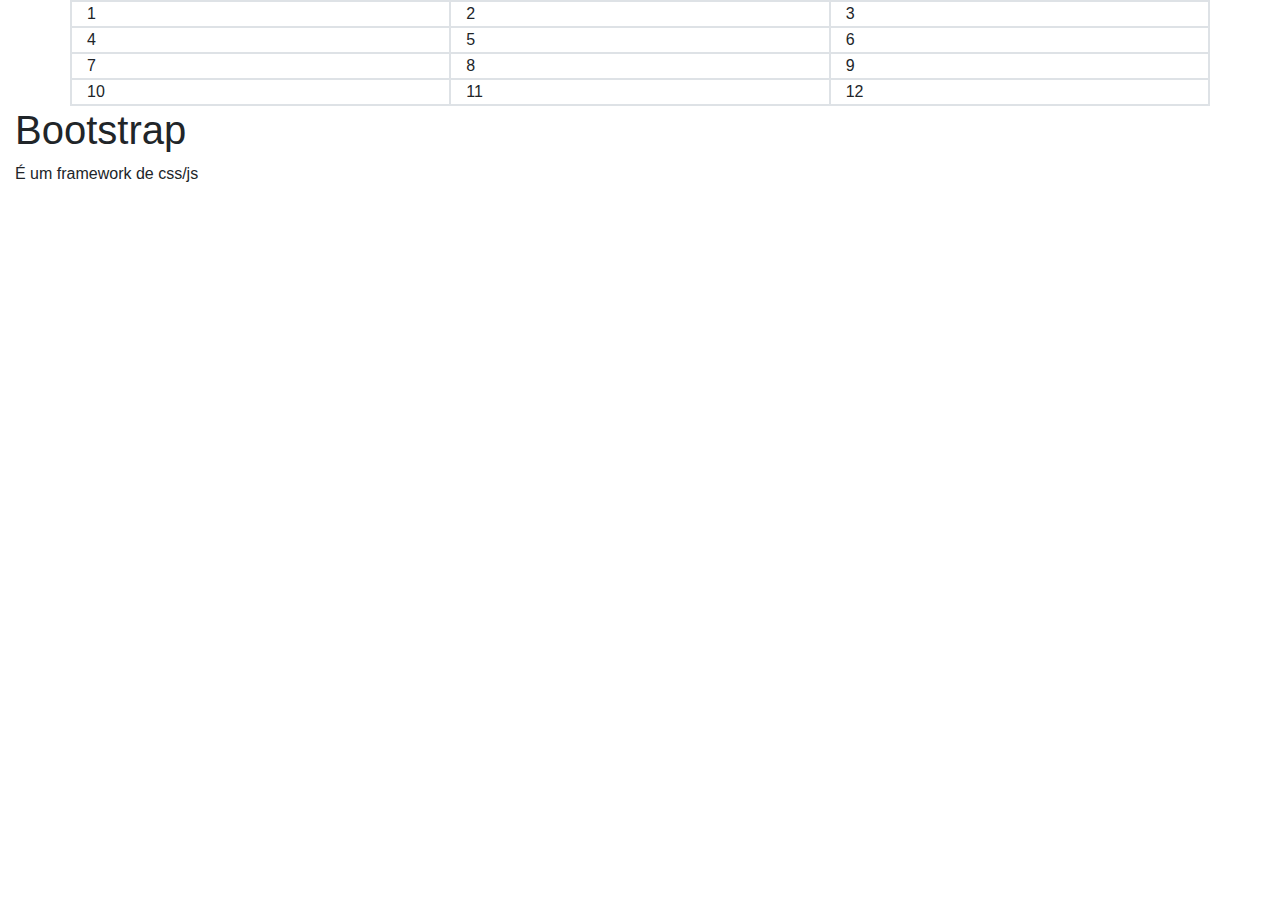
<file: Projeto_Bootstrap/index.html>
<!DOCTYPE html>
<html lang="pt-br">
<head>
    <meta charset="UTF-8">
    <meta http-equiv="X-UA-Compatible" content="IE=edge">
    <meta name="viewport" content="width=device-width, initial-scale=1.0">
    <title>Document</title>
    <link rel="stylesheet" href="css/bootstrap.css">

</head>
<body>
    <div class="container"> 

        <div class="row border">
            <div class="col-12 col-sm-6 col-md-4 border">1</div>
            <div class="col-12 col-sm-6 col-md-4 border">2</div>
            <div class="col-12 col-sm-6 col-md-4 border">3</div>
            <div class="col-12 col-sm-6 col-md-4 border">4</div>
            <div class="col-12 col-sm-6 col-md-4 border">5</div>
            <div class="col-12 col-sm-6 col-md-4 border">6</div>
            <div class="col-12 col-sm-6 col-md-4 border">7</div>
            <div class="col-12 col-sm-6 col-md-4 border">8</div>
            <div class="col-12 col-sm-6 col-md-4 border">9</div>
            <div class="col-12 col-sm-6 col-md-4 border">10</div>
            <div class="col-12 col-sm-6 col-md-4 border">11</div>
            <div class="col-12 col-sm-6 col-md-4 border">12</div>
        </div>
    </div>
    <div class="container-fluid"> 
        <h1>Bootstrap</h1>
        <p>É um framework de css/js</p>  
        
    </div>



    <!--CDN-->
    <script src="https://code.jquery.com/jquery-3.3.1.slim.min.js" integrity="sha384-q8i/X+965DzO0rT7abK41JStQIAqVgRVzpbzo5smXKp4YfRvH+8abtTE1Pi6jizo" crossorigin="anonymous"></script>
    <script src="https://cdnjs.cloudflare.com/ajax/libs/popper.js/1.14.3/umd/popper.min.js" integrity="sha384-ZMP7rVo3mIykV+2+9J3UJ46jBk0WLaUAdn689aCwoqbBJiSnjAK/l8WvCWPIPm49" crossorigin="anonymous"></script>
    <script src="https://stackpath.bootstrapcdn.com/bootstrap/4.1.3/js/bootstrap.min.js" integrity="sha384-ChfqqxuZUCnJSK3+MXmPNIyE6ZbWh2IMqE241rYiqJxyMiZ6OW/JmZQ5stwEULTy" crossorigin="anonymous"></script>
    
    <!--Local
    <script src="js/bootstrap.js"></script>-->
    <script src="js/jquery-3.3.1.slim.min.js"></script>
    <script src="js/popper.min.js"></script>
    <script src="js/bootstrap.min.js"></script>

</body>
</html>
</file>
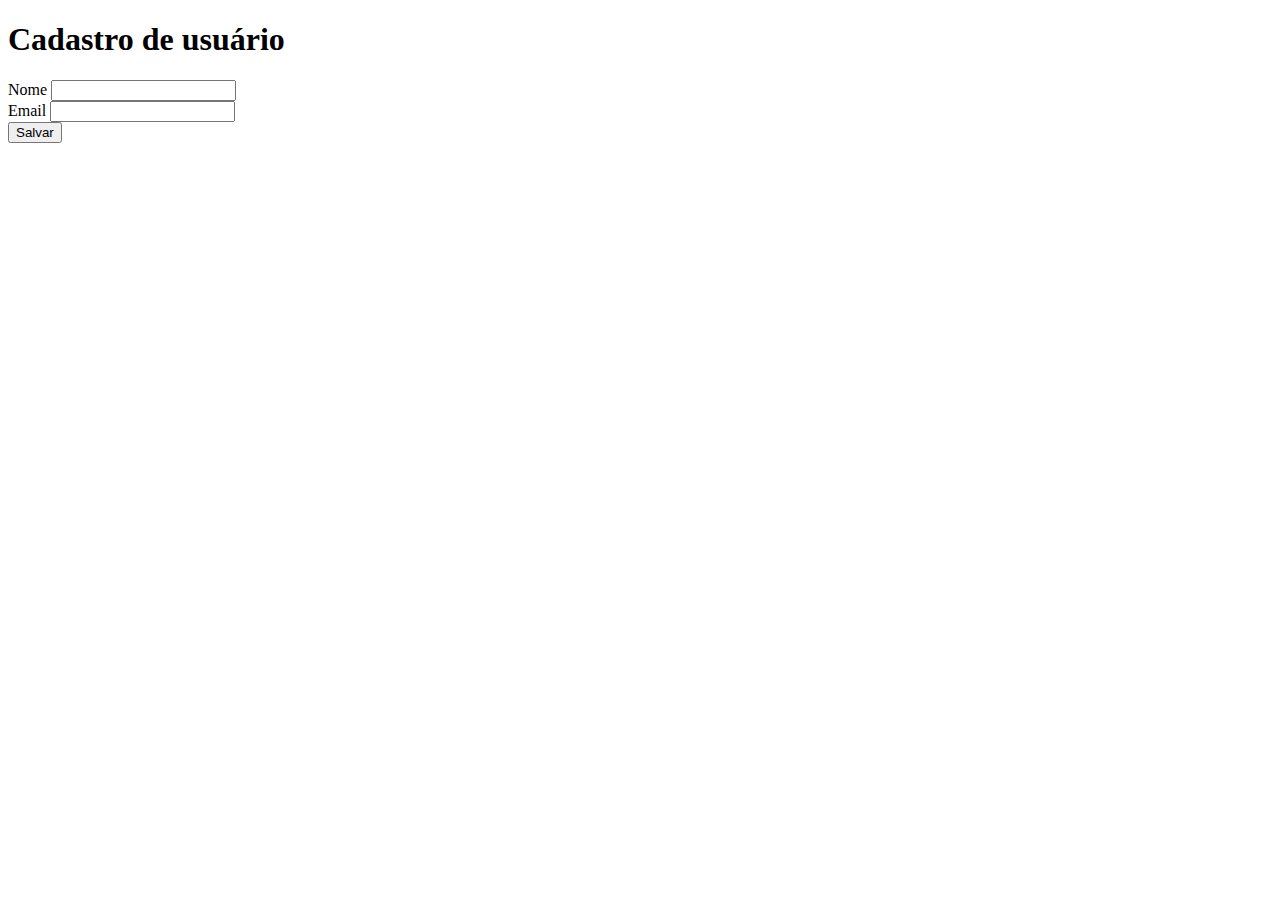
<file: aula6/cadastro.html>
<!DOCTYPE html>
<html lang="en">
<head>
    <meta charset="UTF-8">
    <meta http-equiv="X-UA-Compatible" content="IE=edge">
    <meta name="viewport" content="width=device-width, initial-scale=1.0">
    <title>Document</title>
</head>
<body>
    <h1>Cadastro de usuário</h1>
    <form action="cadastro.php" method="GET">
        <div>
            <label for="nome">Nome</label>
            <input type="text" name="nome">
        </div>
        <div>
            <label for="">Email</label>
            <input type="email" name="email">
        </div>
        <button type="submit">Salvar</button>

    </form>

</body>
</html>
</file>
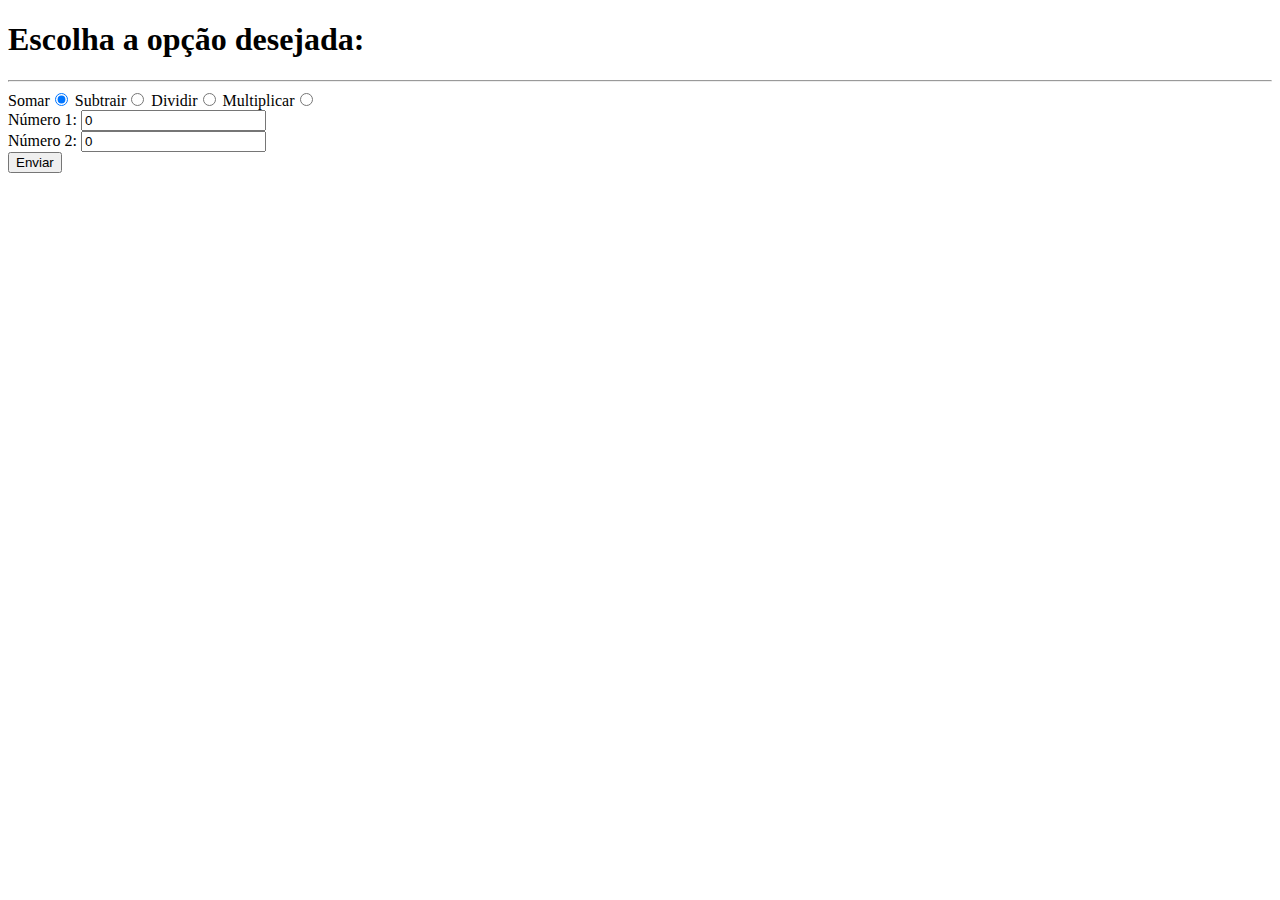
<file: lista4/ex1.html>
<!DOCTYPE html>
<html>

<head>
    <meta charset="utf-8">
</head>

<body>
    <h1>Escolha a opção desejada:</h1>
    <hr>
    <form action="exercicio1.php" method="post" name="form">
        Somar<input type="radio" checked name="optOperacao" value="soma">
        Subtrair<input type="radio" name="optOperacao" value="sub">
        Dividir<input type="radio" name="optOperacao" value="div">
        Multiplicar<input type="radio" name="optOperacao" value="mult">
        <br> Número 1: <input type="number" value="0" name="txtNum1"><br> Número 2: <input type="number" value="0" name="txtNum2">
        <br>
        <input type="submit" value="Enviar">
    </form>
</body>

</html>
</file>
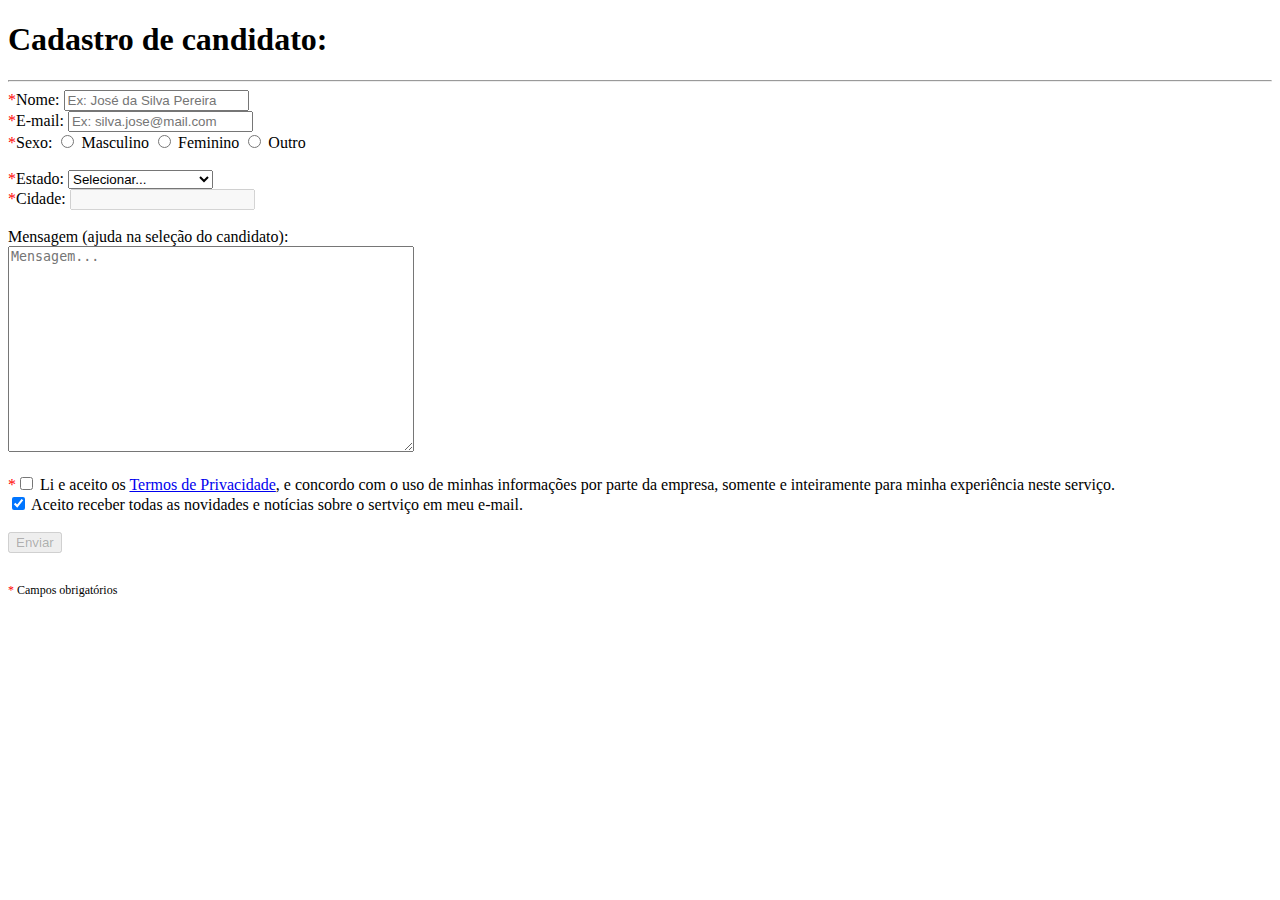
<file: lista4/ex2.html>
<!DOCTYPE html>
<html>

<head>
    <meta charset="utf-8">
</head>

<script>
    function habilitar() {
        var estado = document.querySelector('#estado');
        var index = estado.selectedIndex;
        if (index != 0) {
            document.querySelector('#cidade').disabled = false;
        } else {
            document.querySelector('#cidade').value = "";
            document.querySelector('#cidade').disabled = true;
        }
    }

    function enviar() {
        var enviar = document.querySelector('#termos');
        if (enviar.checked) {
            document.querySelector('#btnEnviar').disabled = false;
        } else {
            document.querySelector('#btnEnviar').disabled = true;
        }
    }
</script>

<style>
    #obr {
        color: red;
    }
</style>

<body>
    <h1>Cadastro de candidato:</h1>
    <hr>
    <form action="ex2.php" method="post" name="form">
        <label id="obr">*</label>Nome: <input type="text" name="txtNome" placeholder="Ex: José da Silva Pereira">
        <br><label id="obr">*</label>E-mail: <input type="text" name="txtEmail" placeholder="Ex: silva.jose@mail.com">
        <br><label id="obr">*</label>Sexo:
        <input type="radio" name="optSexo" value="Masculino"> Masculino
        <input type="radio" name="optSexo" value="Feminino"> Feminino
        <input type="radio" name="optSexo" value="Outro"> Outro

        <br><br><label id="obr">*</label>Estado: <select id="estado" name="selEstado" onchange="habilitar()">
            <option>Selecionar...</option>
            <option>Acre</option>
            <option>Alagoas</option>
            <option>Amapá</option>
            <option>Amazonas</option>
            <option>Bahia</option>
            <option>Ceará</option>
            <option>Distrito Federal</option>
            <option>Espírito Santo</option>
            <option>Goiás</option>
            <option>Maranhão</option>
            <option>Mato Grosso</option>
            <option>Mato Grosso do Sul</option>
            <option>Minas Gerais</option>
            <option>Pará</option>
            <option>Paraíba</option>
            <option>Paraná</option>
            <option>Pernambuco</option>
            <option>Piauí</option>
            <option>Rio de Janeiro</option>
            <option>Rio Grande do Norte</option>
            <option>Rio Grande do Sul</option>
            <option>Rondônia</option>
            <option>Roraima</option>
            <option>Santa Catarina</option>
            <option>São Paulo</option>
            <option>Sergipe</option>
            <option>Tocantins</option>
        </select>
        <br><label id="obr">*</label>Cidade: <input id="cidade" type="text" name="txtCidade" disabled>

        <br><br> Mensagem (ajuda na seleção do candidato):
        <br><textarea name="txtMessage" placeholder="Mensagem..." style="height: 200px; width: 400px;" maxlength="500px"></textarea>

        <br><br><label id="obr">*</label><input id="termos" type="checkbox" name="chkTermos" onclick="enviar()"> Li e aceito os <a href="termos.htm">Termos de Privacidade</a>, e concordo com o uso de minhas informações por parte da empresa, somente e
        inteiramente para minha experiência neste serviço.
        <br><input type="checkbox" name="chkNoticias" checked> Aceito receber todas as novidades e notícias sobre o sertviço em meu e-mail.


        <br><br><input id="btnEnviar" type="submit" value="Enviar" disabled>

        <br><br>
        <p style="font-size: 12px;"><span id="obr">*</span> Campos obrigatórios</p>
    </form>
</body>

</html>
</file>
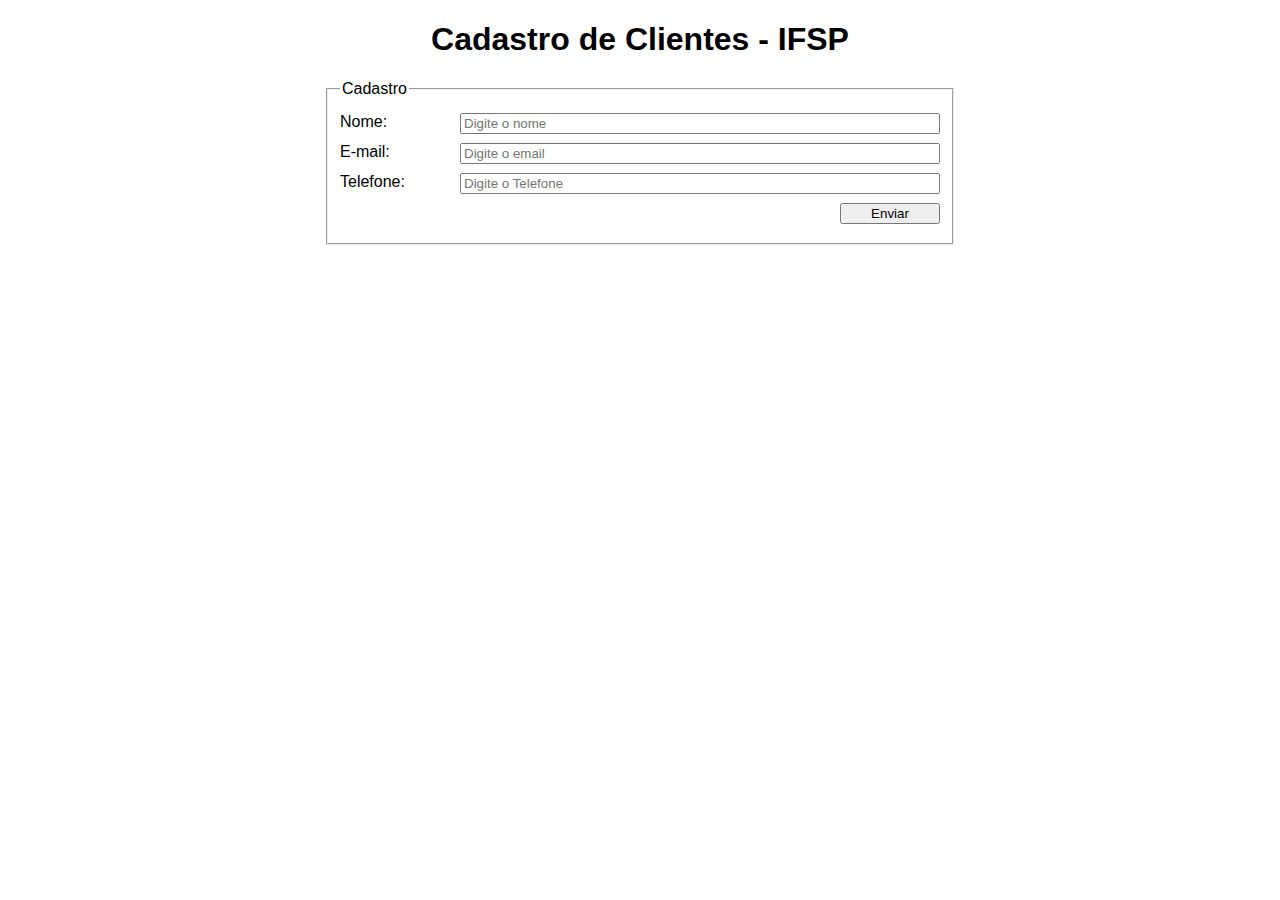
<file: projeto01/cadastro_usuario.html>
<!DOCTYPE html>
<html lang="en">
<head>
    <meta charset="UTF-8">
    <meta http-equiv="X-UA-Compatible" content="IE=edge">
    <meta name="viewport" content="width=device-width, initial-scale=1.0">
    <title>Cadastro de clientes</title>
    <link rel="stylesheet" href="estilo.css">
</head>
<body>
    <h1>Cadastro de Clientes  - IFSP</h1>
    <div id="teste">
        <form method="post" action="cadastro_usuario.php">
            <fieldset>
                <legend>Cadastro</legend>
                <div class="form-item">
                    <label for="nome">Nome:</label>
                    <input type="text" id="nome" name="nome" placeholder="Digite o nome">
                </div>
                <div class="form-item">
                    <label for="email">E-mail:</label>
                    <input type="email" id="email" name="email" placeholder="Digite o email">
                </div>
                <div class="form-item">
                    <label for="telefone">Telefone:</label>
                    <input type="text" id="telefone" name="telefone" placeholder="Digite o Telefone">
                </div>
                <div class="form-item">
                    <input id="btn" type="submit" value="Enviar" >
                </div>
            </fieldset>
        </form>
    </div>
</body>
</html>
</file>
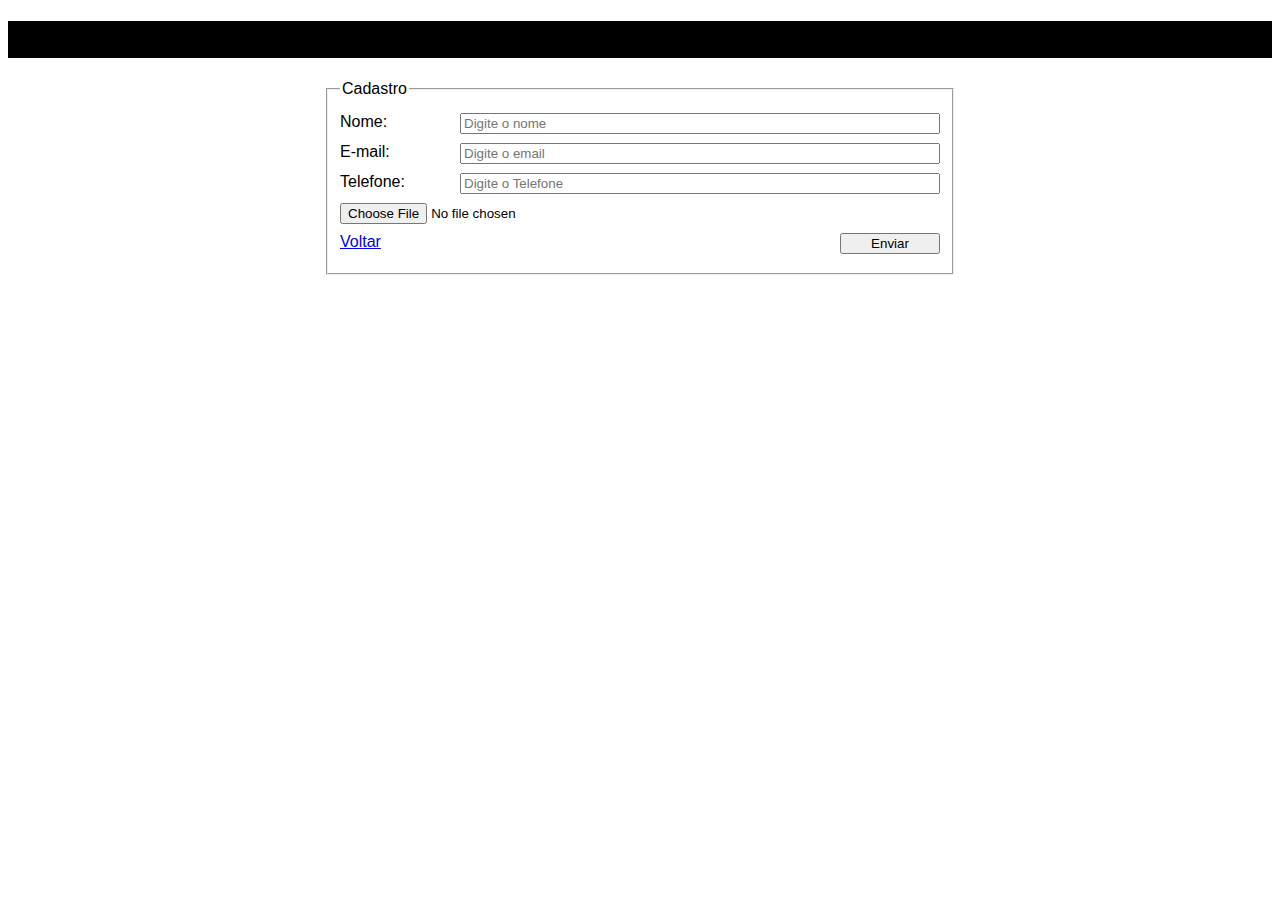
<file: projeto02/cadastro_usuario.html>
<!DOCTYPE html>
<html lang="en">
<head>
    <meta charset="UTF-8">
    <meta http-equiv="X-UA-Compatible" content="IE=edge">
    <meta name="viewport" content="width=device-width, initial-scale=1.0">
    <title>Cadastro de clientes</title>
    <link rel="stylesheet" href="estilo.css">
</head>
<body>
    <h1>Cadastro de Clientes  - IFSP</h1>
    <div id="teste">
        <form method="post" action="cadastro_usuario.php" enctype='multipart/form-data'>
            <fieldset>
                <legend>Cadastro</legend>
                <div class="form-item">
                    <label for="nome">Nome:</label>
                    <input type="text" id="nome" name="nome" placeholder="Digite o nome">
                </div>
                <div class="form-item">
                    <label for="email">E-mail:</label>
                    <input type="email" id="email" name="email" placeholder="Digite o email">
                </div>
                <div class="form-item">
                    <label for="telefone">Telefone:</label>
                    <input type="text" id="telefone" name="telefone" placeholder="Digite o Telefone">
                </div>
                <div class="form-item">
                    <input type="file" id="foto" name="foto" accept="image/*" />
                </div>                
                <div class="form-item">
                    <input id="btn" type="submit" value="Enviar" >
                    <a href='index.php'> Voltar</a>
                </div>
            </fieldset>
        </form>
    </div>
</body>
</html>
</file>
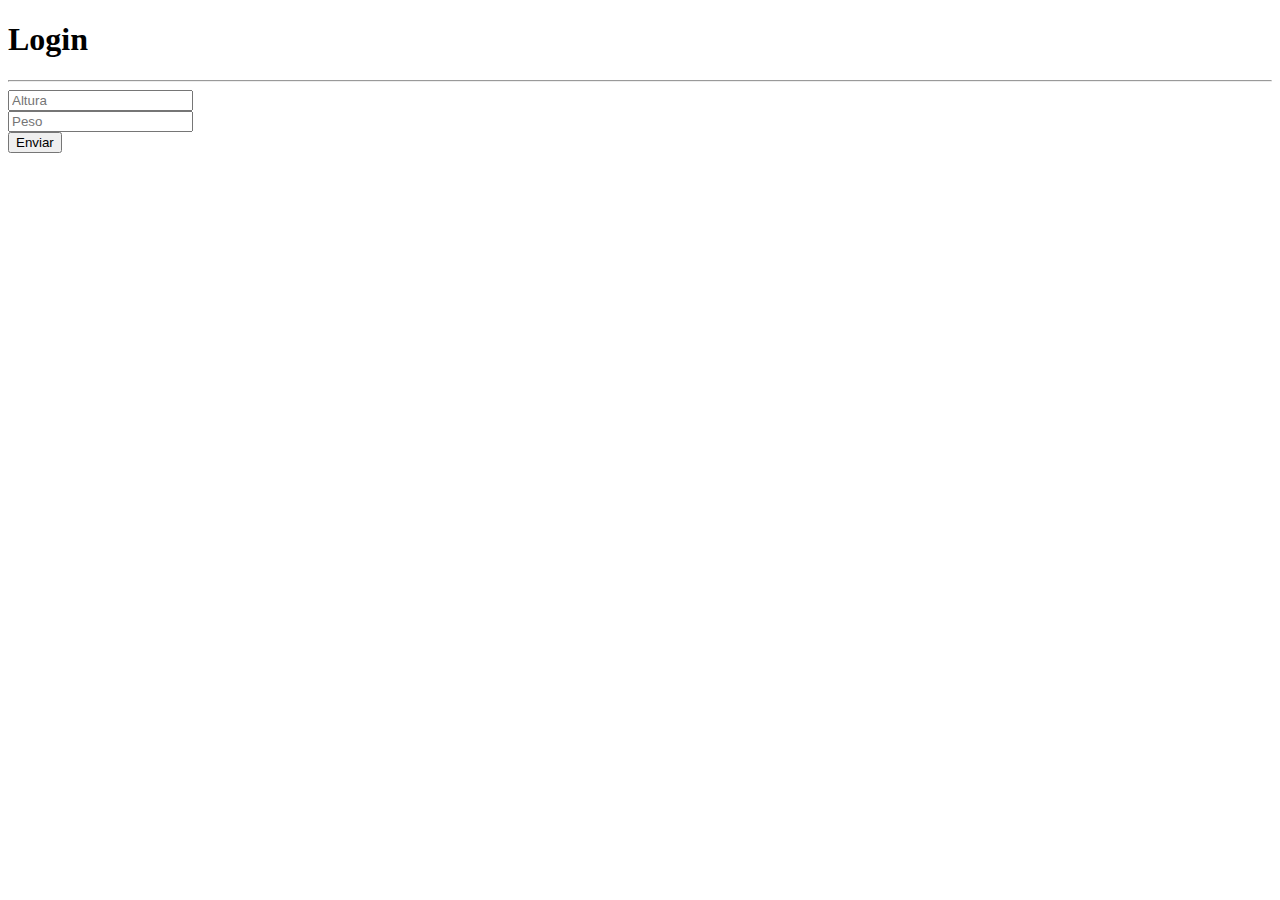
<file: Prova1/ex3.html>
<!DOCTYPE html>
<head>
    <meta charset="UTF-8">
</head>
<body>
    <h1>Login</h1>
    <hr>
    <form method="get" action="ex3.php">
            <input type="text" name="txtAltura" placeholder="Altura">
            <br><input type="text" name="txtPeso" placeholder="Peso">
            <br>
        <input type="submit" value="Enviar"> 
    </form>
</body>
</html>
</file>
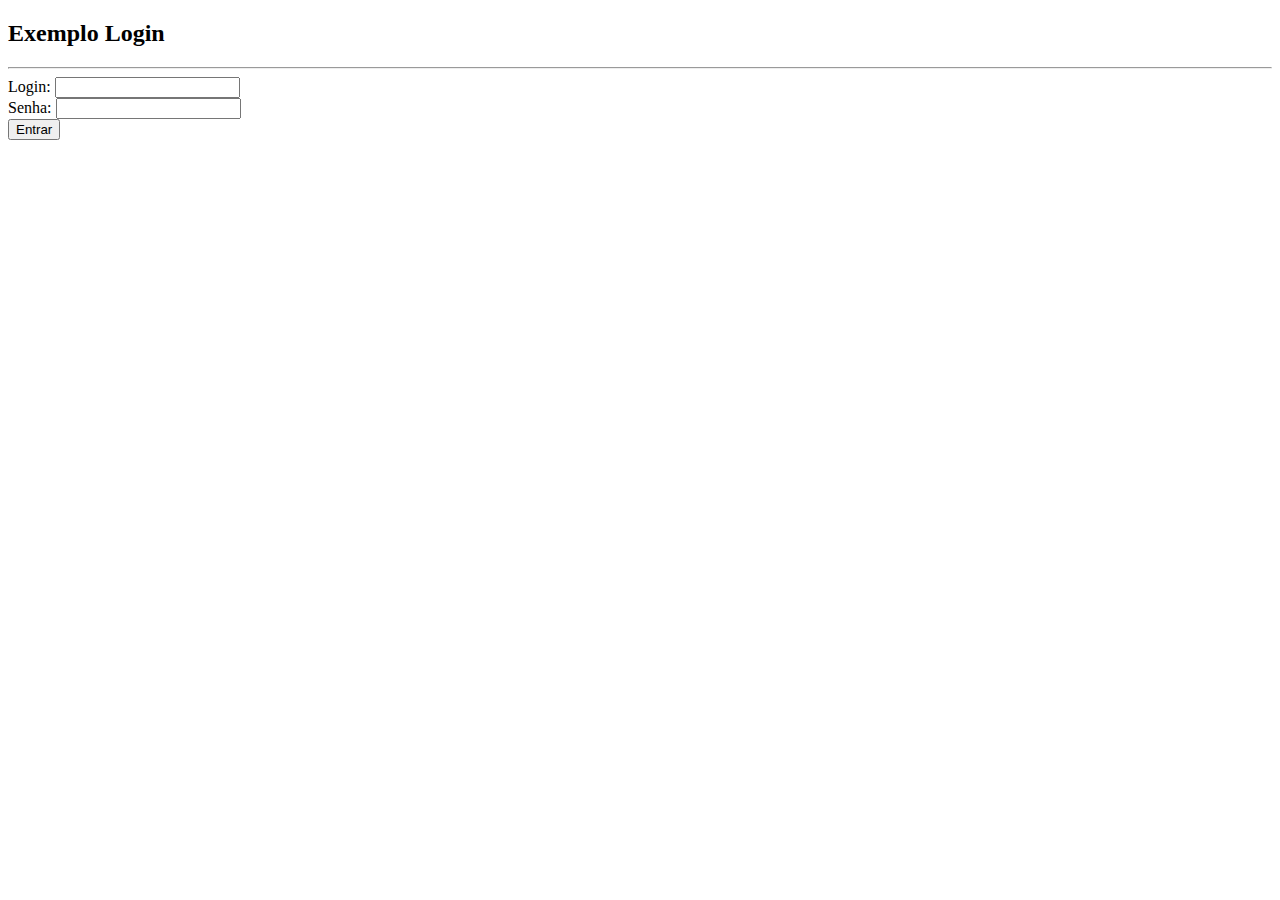
<file: aula7/login/login.html>
<!DOCTYPE html>
<html lang="en">
<head>
    <meta charset="UTF-8">
    <meta http-equiv="X-UA-Compatible" content="IE=edge">
    <meta name="viewport" content="width=device-width, initial-scale=1.0">
    <title>Login</title>
</head>
<body>
    <h2>Exemplo Login</h2>
    <hr>
    <form method="post" action="login.php">
        <div>
            <label for="login">Login:</label>
            <input name="login" type="text">
        </div>
        <div>
            <label for="senha">Senha:</label>
            <input name="senha" type="password">
        </div>
        <div>            
            <button  type="submit">Entrar</button>
        </div>
    </form>    
</body>
</html>
</file>
<file: projeto01/estilo.css>
* {
    box-sizing: border-box;
    
  }
html {
    font-family: "Lucida Sans", sans-serif;
}
 
h1{
    text-align: center;
   
}

#teste {
    
    width: 50%;
    margin: 0 auto;
}
.form-item{
    margin-top: 10px;
    margin-bottom: 10px;
    
    height: 20px;;
}

#teste div label {
    display: block;
    width: 20%;
    float: left;
}
#teste div input {
    display: block;
    width: 80%;
    float: left;
}

#teste div #btn {
    width: 100px;
    float: right;
}
#btn:hover{
    background-color: rgb(118, 212, 197);
}
</file>
<file: projeto02/estilo.css>
* {
    box-sizing: border-box;
    
  }
html {
    font-family: "Lucida Sans", sans-serif;
}
 
h1{
    text-align: center;
   
}

#teste {
    
    width: 50%;
    margin: 0 auto;
}
.form-item{
    margin-top: 10px;
    margin-bottom: 10px;
    display: block;    
    height: 20px;;
}

#teste div label {
    display: block;
    width: 20%;
    float: left;
}
#teste div input {
    display: block;
    width: 80%;
    float: left;
}

#teste div #btn {
    width: 100px;
    float: right;
}
#btn:hover{
    background-color: rgb(76, 0, 255);
}
h1 {
    background-color: rgb(0, 0, 0);
    color: rgb(0, 0, 0);
}

.form_item{
    float: left;
    width: 100%;
}

.center {
    display: block;
    margin-left: auto;
    margin-right: auto;
    width: 150px;
    height: 150px;
  }
</file>
